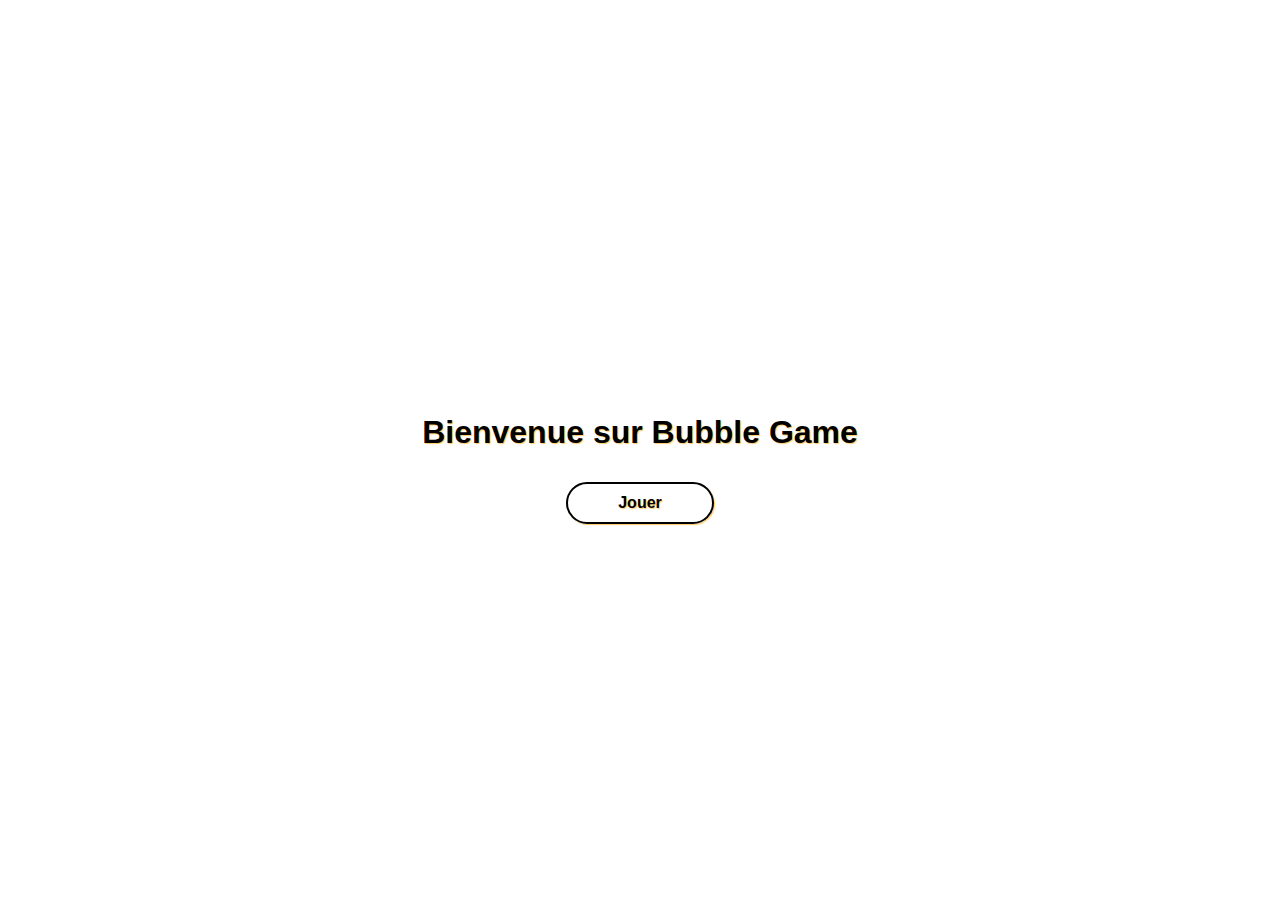
<file: index.html>
<!DOCTYPE html>
<html lang="fr">
  <head>
    <meta charset="UTF-8" />
    <meta name="viewport" content="width=device-width, initial-scale=1.0" />
    <title>Bubble Game</title>
    <link rel="stylesheet" href="./style.css" />
  </head>
  <body>
    <main>
      <div>
        <h1>Bienvenue sur Bubble Game</h1>
        <button><a href="./bubble.html">Jouer</a></button>
      </div>
    </main>
  </body>
</html>
</file>
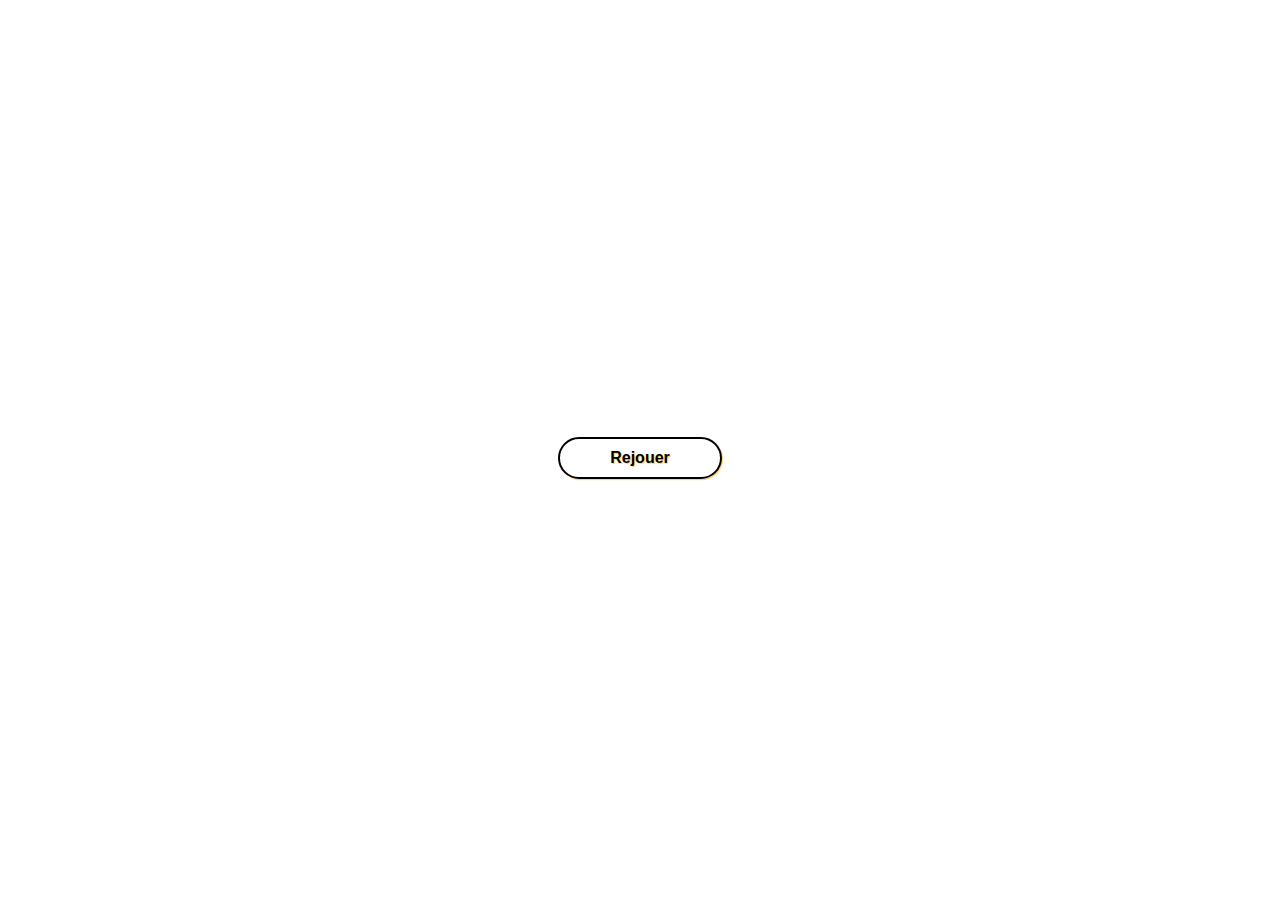
<file: bubble-end.html>
<!DOCTYPE html>
<html lang="fr">
  <head>
    <meta charset="UTF-8" />
    <meta name="viewport" content="width=device-width, initial-scale=1.0" />
    <title>Document</title>
    <link rel="stylesheet" href="./style.css" />
  </head>
  <body>
    <main>
      <div>
        <button><a href="./bubble.html">Rejouer</a></button>
      </div>
    </main>
  </body>
</html>
</file>
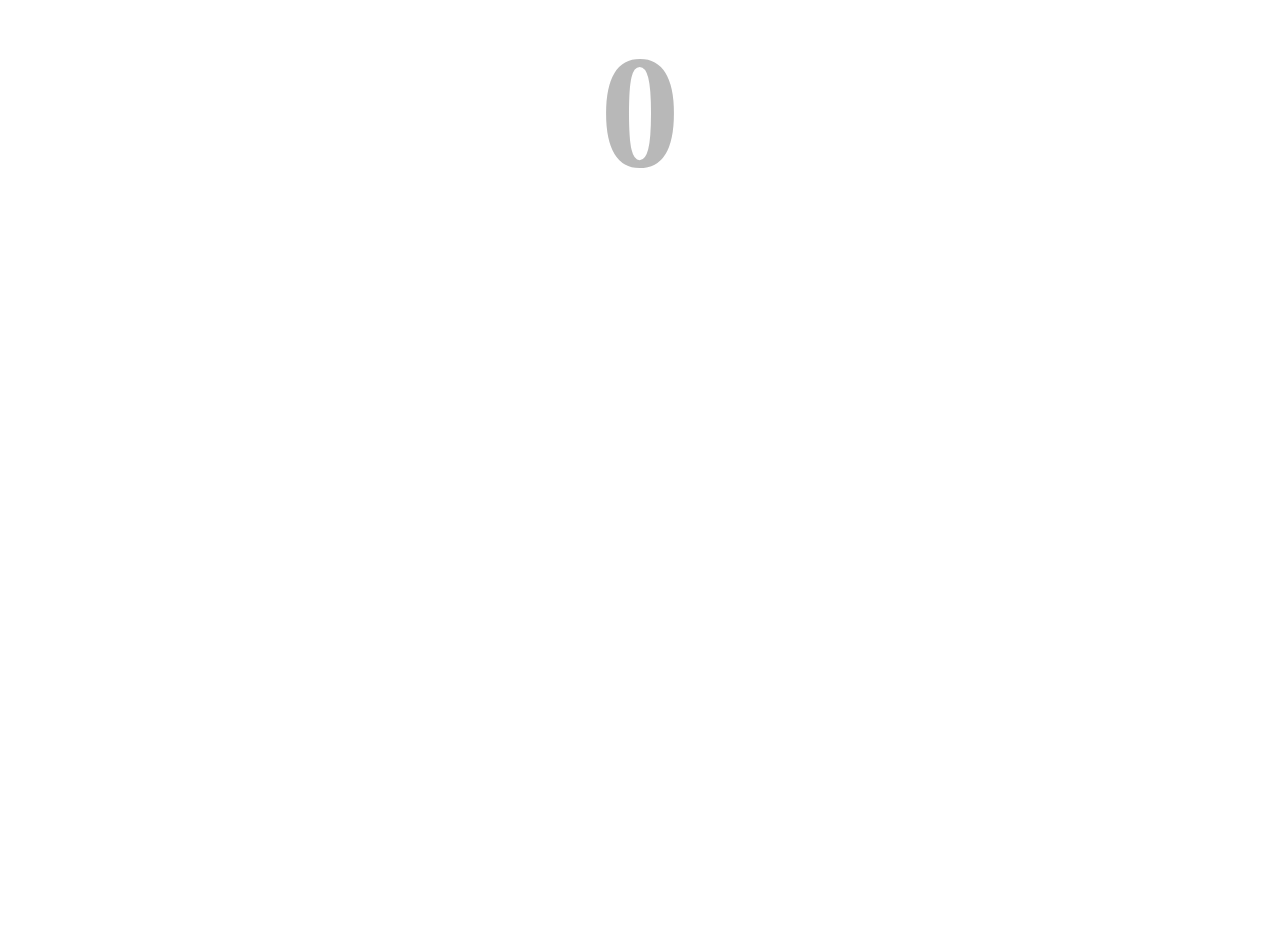
<file: bubble.html>
<!DOCTYPE html>
<html lang="fr">
  <head>
    <meta charset="UTF-8" />
    <meta name="viewport" content="width=device-width, initial-scale=1.0" />
    <title>Bubble Game</title>
    <link rel="stylesheet" href="./style.css" />
  </head>
  <body>
    <h3>0</h3>
    <script src="./index.js"></script>
  </body>
</html>
</file>
<file: style.css>
body {
  overflow: hidden;
  min-height: 100vh;
  cursor: crosshair;
}

main {
  height: 100vh;
  display: flex;
  justify-content: center;
  align-items: center;
  text-align: center;
  font-family: "Trebuchet MS", "Lucida Sans Unicode", "Lucida Grande",
    "Lucida Sans", Arial, sans-serif;
}

h1 {
  color: black;
  text-shadow: 1px 1px 1px rgba(255, 166, 0, 0.6);
  padding-bottom: 10px;
}

button {
  padding: 10px 50px;
  background: transparent;
  border: 2px solid black;
  border-radius: 50px;
  box-shadow: 1px 1px 1px rgba(255, 166, 0, 0.6);
  cursor: crosshair;
  font-family: "Trebuchet MS", "Lucida Sans Unicode", "Lucida Grande",
    "Lucida Sans", Arial, sans-serif;
  transition: 0.2s;
}

button a {
  text-decoration: none;
  color: black;
  text-shadow: 1px 1px 1px rgba(255, 166, 0, 0.6);
  font-weight: bold;
  font-size: 1rem;
  cursor: crosshair;
  width: 100%;
  height: 100%;
}

button:hover {
  transform: scale(1.2);
}

.bubble {
  position: absolute;
  border-radius: 300px;
  background: rgba(255, 166, 0, 0.6);
  opacity: 0;
  animation: anim 8s forwards;
  filter: hue-rotate(0deg);
}

@keyframes anim {
  to {
    top: -250px;
    left: var(--left);
    opacity: 1;
    filter: hue-rotate(720deg);
  }
}

h3 {
  font-size: 10rem;
  text-align: center;
  margin-top: 20px;
  color: rgba(128, 128, 128, 0.555);
  user-select: none;
}
</file>
